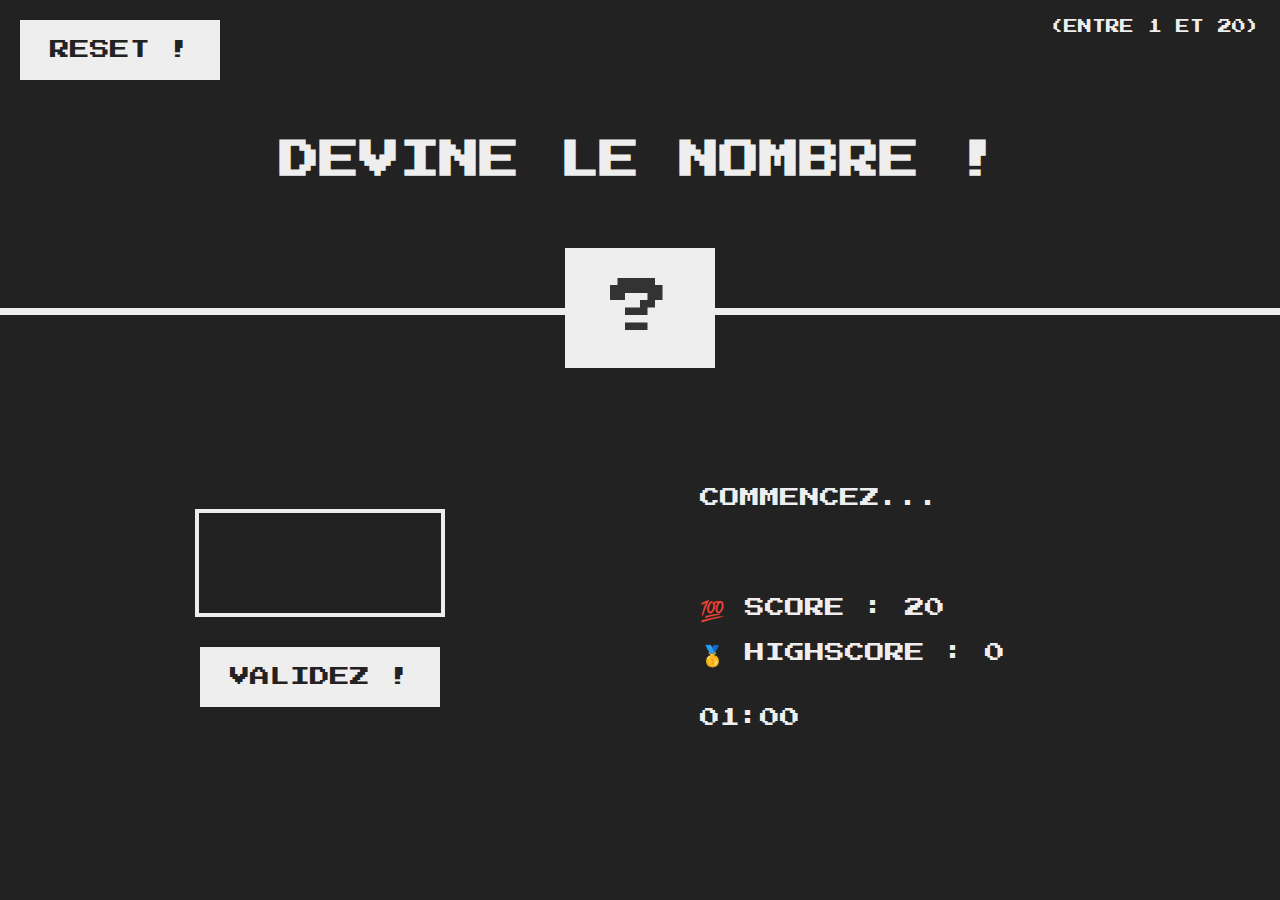
<file: NumberGame/index.html>
<!DOCTYPE html>
<html lang="en">
  <head>
    <meta charset="UTF-8" />
    <meta http-equiv="X-UA-Compatible" content="IE=edge" />
    <meta name="viewport" content="width=device-width, initial-scale=1.0" />
    <title>Document</title>
    <link rel="stylesheet" href="css/style.css" />
  </head>

  <body>
    <header>
      <h1>DEVINE LE NOMBRE !</h1>
      <p class="between">(ENTRE 1 ET 20)</p>
      <button class="btn again">RESET !</button>
      <div class="number">?</div>
    </header>

    <main>
      <section class="left">
        <input type="number" class="guess" />
        <button class="btn check">VALIDEZ !</button>
      </section>
      <section class="right">
        <p class="message">COMMENCEZ...</p>
        <p class="label-score">💯 SCORE : <span class="score">20</span></p>
        <p class="labe-highscore">
          🥇 HIGHSCORE : <span class="highscore">0</span>
        </p>
        <br /><br />
        <!--<p class="sound">🔊
        <span class="start" onclick="playSound();">⏯️</span><span class="stop" onclick="muteSound();">⏹️</span>
      </p>-->
        <p class="chrono">
          <span class="minute">01</span>:<span class="seconde">00</span>
        </p>
      </section>
    </main>

    <script src="js/script.js"></script>
  </body>
</html>
</file>
<file: NumberGame/css/style.css>
@import url("https://fonts.googleapis.com/css?family=Press+Start+2P&display=swap");

* {
  margin: 0;
  padding: 0;
  box-sizing: inherit;
}

html {
  font-size: 62.5%;
  box-sizing: border-box;
}

body {
  font-family: "Press Start 2P", sans-serif;
  color: #eee;
  background-color: #222;
  /* background-color: #60b347; */
}

/* LAYOUT */
header {
  position: relative;
  height: 35vh;
  border-bottom: 7px solid #eee;
}

main {
  height: 65vh;
  color: #eee;
  display: flex;
  align-items: center;
  justify-content: space-around;
}

.left {
  width: 52rem;
  display: flex;
  flex-direction: column;
  align-items: center;
}

.right {
  width: 52rem;
  font-size: 2rem;
}

/* ELEMENTS STYLE */
h1 {
  font-size: 4rem;
  text-align: center;
  position: absolute;
  width: 100%;
  top: 52%;
  left: 50%;
  transform: translate(-50%, -50%);
}

.number {
  background: #eee;
  color: #333;
  font-size: 6rem;
  width: 15rem;
  padding: 3rem 0rem;
  text-align: center;
  position: absolute;
  bottom: 0;
  left: 50%;
  transform: translate(-50%, 50%);
}

.between {
  font-size: 1.4rem;
  position: absolute;
  top: 2rem;
  right: 2rem;
}

.again {
  position: absolute;
  top: 2rem;
  left: 2rem;
}

.guess {
  background: none;
  border: 4px solid #eee;
  font-family: inherit;
  color: inherit;
  font-size: 5rem;
  padding: 2.5rem;
  width: 25rem;
  text-align: center;
  display: block;
  margin-bottom: 3rem;
}

.btn {
  border: none;
  background-color: #eee;
  color: #222;
  font-size: 2rem;
  font-family: inherit;
  padding: 2rem 3rem;
  cursor: pointer;
}

.btn:hover {
  background-color: #ccc;
}

.message {
  margin-bottom: 8rem;
  height: 3rem;
}

.label-score {
  margin-bottom: 2rem;
}

.check {
}
</file>
